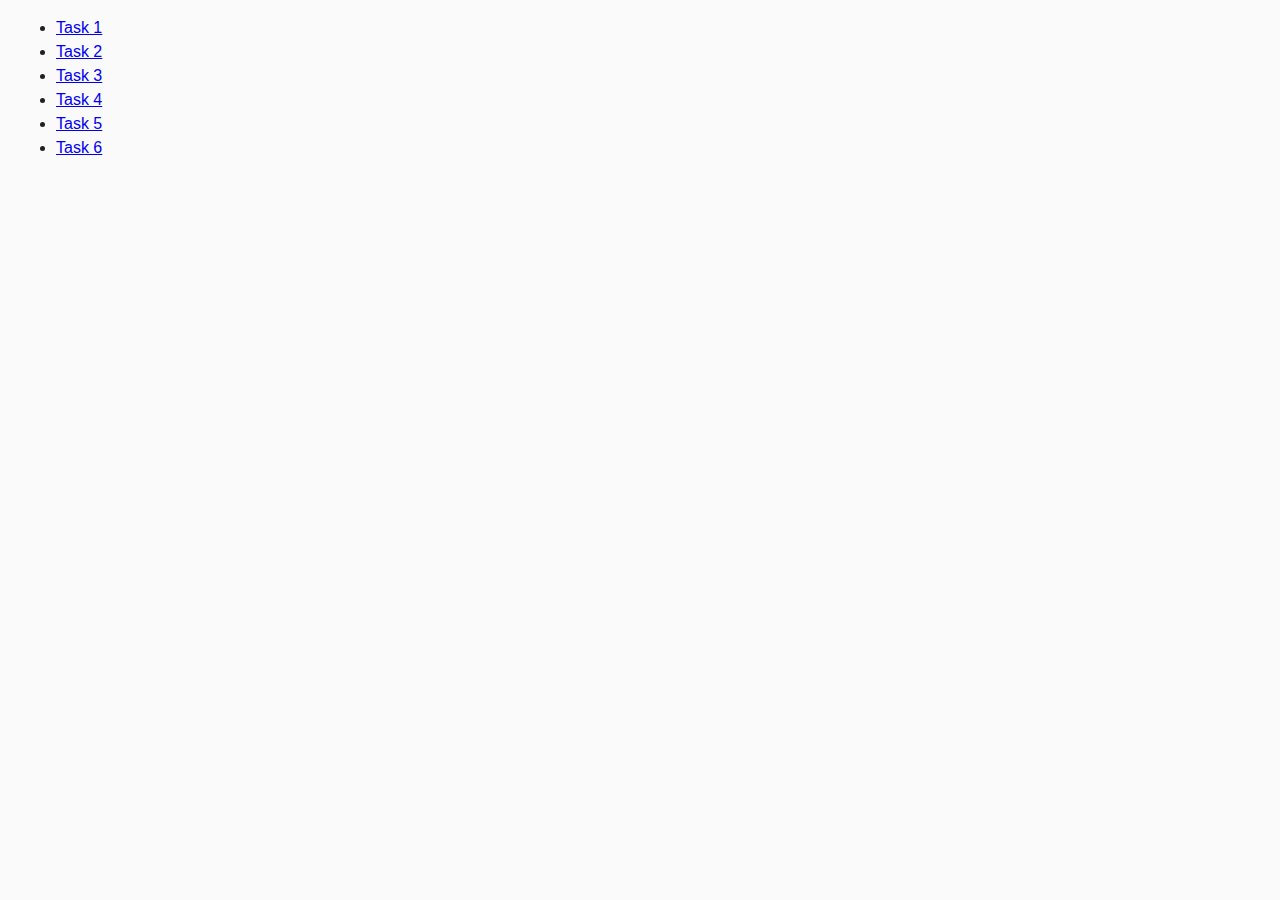
<file: index.html>
<!DOCTYPE html>
<html lang="ru">

<head>
    <meta charset="UTF-8" />
    <meta http-equiv="X-UA-Compatible" content="IE=edge" />
    <meta name="viewport" content="width=device-width, initial-scale=1.0" />
    <title>Homework 7</title>
    <link rel="stylesheet" href="css/common.css" />
</head>

<body>
    <ul>
        <li><a href="task-1.html">Task 1</a></li>
        <li><a href="task-2.html">Task 2</a></li>
        <li><a href="task-3.html">Task 3</a></li>
        <li><a href="task-4.html">Task 4</a></li>
        <li><a href="task-5.html">Task 5</a></li>
        <li><a href="task-6.html">Task 6</a></li>
    </ul>
</body>
</html>
</file>
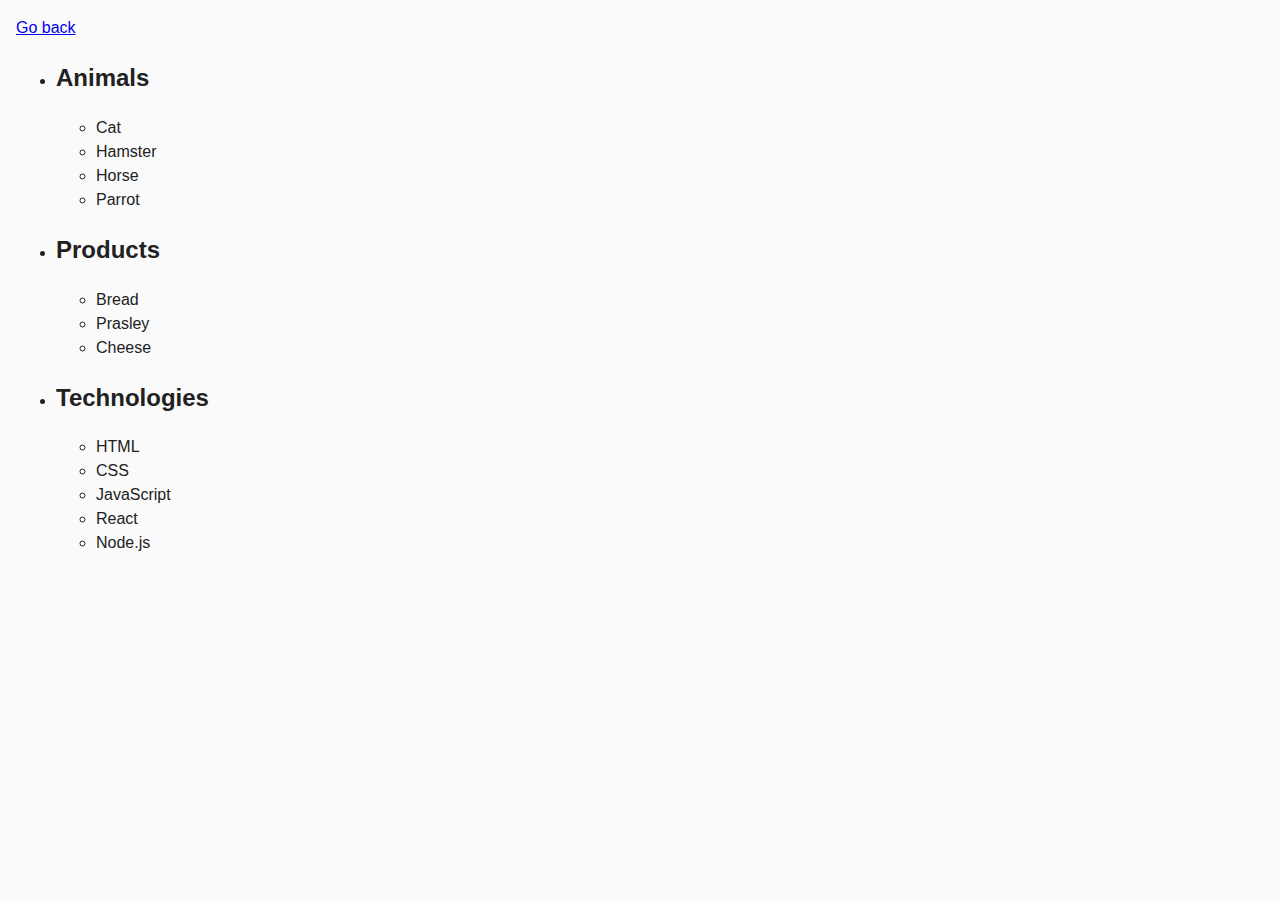
<file: task-1.html>
<!DOCTYPE html>
<html lang="ru">

<head>
    <meta charset="UTF-8" />
    <meta http-equiv="X-UA-Compatible" content="IE=edge" />
    <meta name="viewport" content="width=device-width, initial-scale=1.0" />
    <title>Task 1</title>
    <link rel="stylesheet" href="css/common.css" />
</head>

<body>
    <p><a href="index.html">Go back</a></p>

    <ul id="categories">
        <li class="item">
            <h2>Animals</h2>

            <ul>
                <li>Cat</li>
                <li>Hamster</li>
                <li>Horse</li>
                <li>Parrot</li>
            </ul>
        </li>
        <li class="item">
            <h2>Products</h2>

            <ul>
                <li>Bread</li>
                <li>Prasley</li>
                <li>Cheese</li>
            </ul>
        </li>
        <li class="item">
            <h2>Technologies</h2>

            <ul>
                <li>HTML</li>
                <li>CSS</li>
                <li>JavaScript</li>
                <li>React</li>
                <li>Node.js</li>
            </ul>
        </li>
    </ul>

    <script src="./js/task-1.js" type="module"></script>
</body>

</html>
</file>
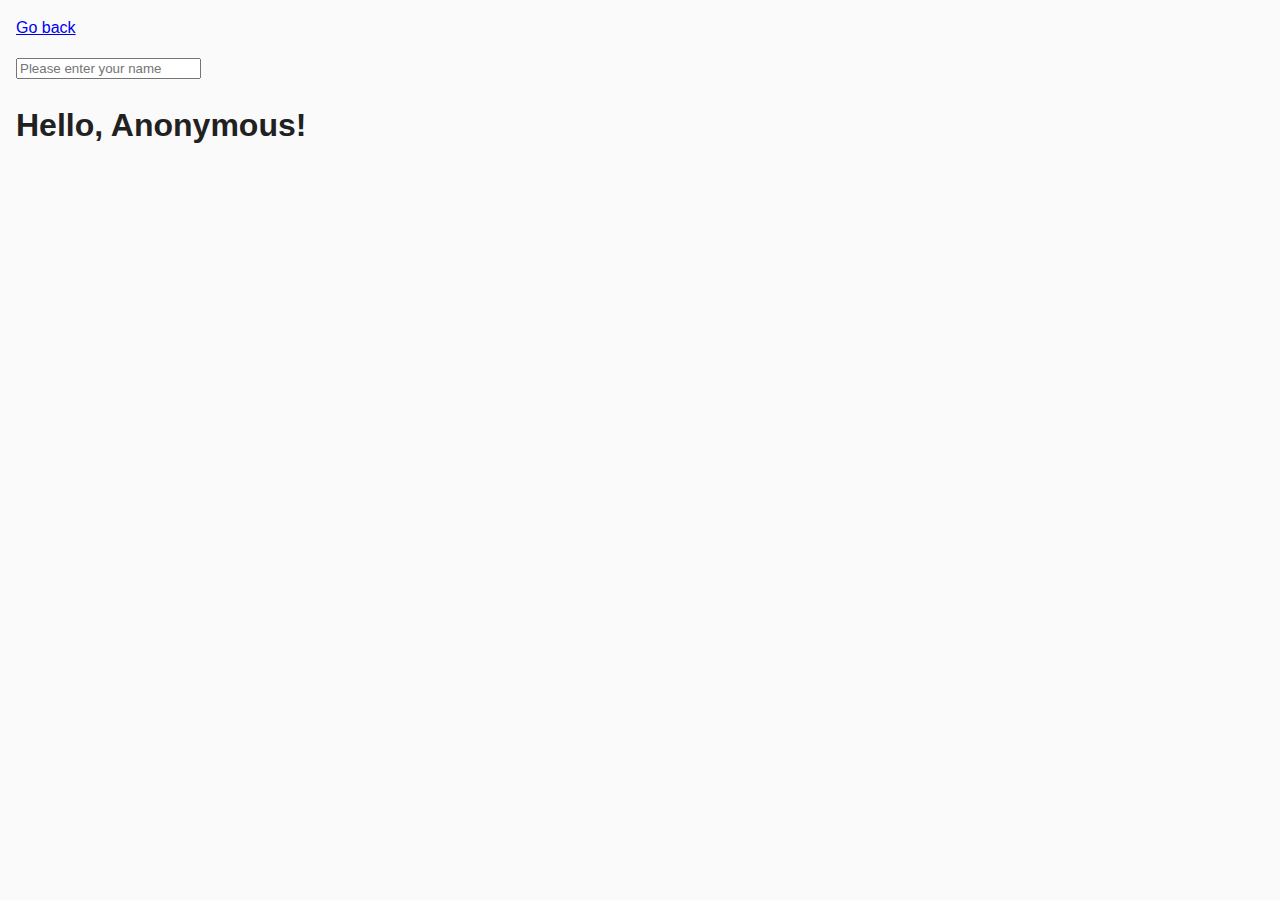
<file: task-3.html>
<!DOCTYPE html>
<html lang="ru">

<head>
    <meta charset="UTF-8" />
    <meta http-equiv="X-UA-Compatible" content="IE=edge" />
    <meta name="viewport" content="width=device-width, initial-scale=1.0" />
    <title>Task 3</title>
    <link rel="stylesheet" href="css/common.css" />
</head>

<body>
    <p><a href="index.html">Go back</a></p>

    <input type="text" id="name-input" placeholder="Please enter your name" />
    <h1>Hello, <span id="name-output">Anonymous</span>!</h1>

    <script src="./js/task-3.js" type="module"></script>
</body>

</html>
</file>
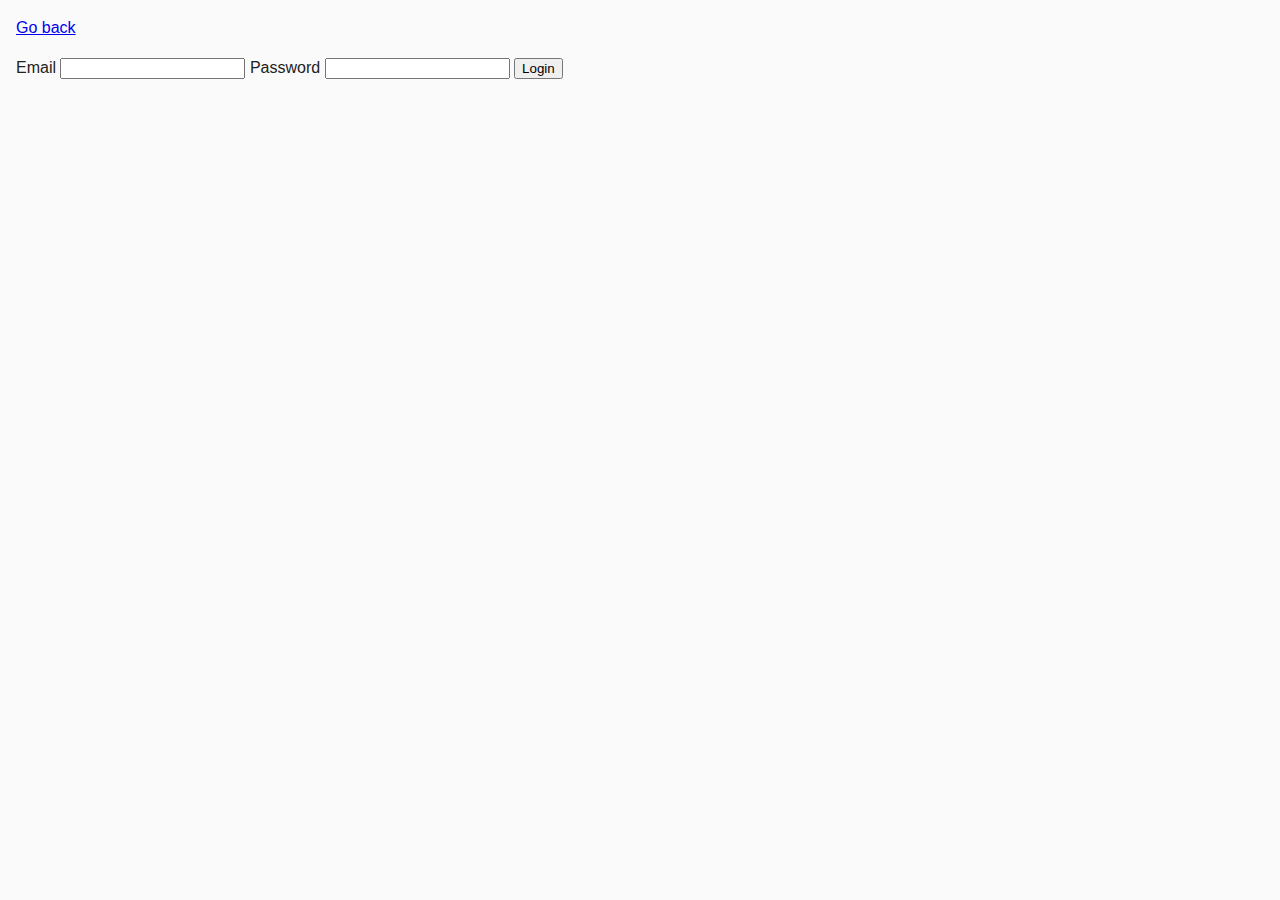
<file: task-4.html>
<!DOCTYPE html>
<html lang="ru">

<head>
    <meta charset="UTF-8" />
    <meta http-equiv="X-UA-Compatible" content="IE=edge" />
    <meta name="viewport" content="width=device-width, initial-scale=1.0" />
    <title>Task 4</title>
    <link rel="stylesheet" href="css/common.css" />
</head>

<body>
    <p><a href="index.html">Go back</a></p>

    <form class="login-form">
        <label>
            Email
            <input type="email" name="email" />
        </label>
        <label>
            Password
            <input type="password" name="password" />
        </label>
        <button type="submit">Login</button>
    </form>

    <script src="./js/task-4.js" type="module"></script>
</body>

</html>
</file>
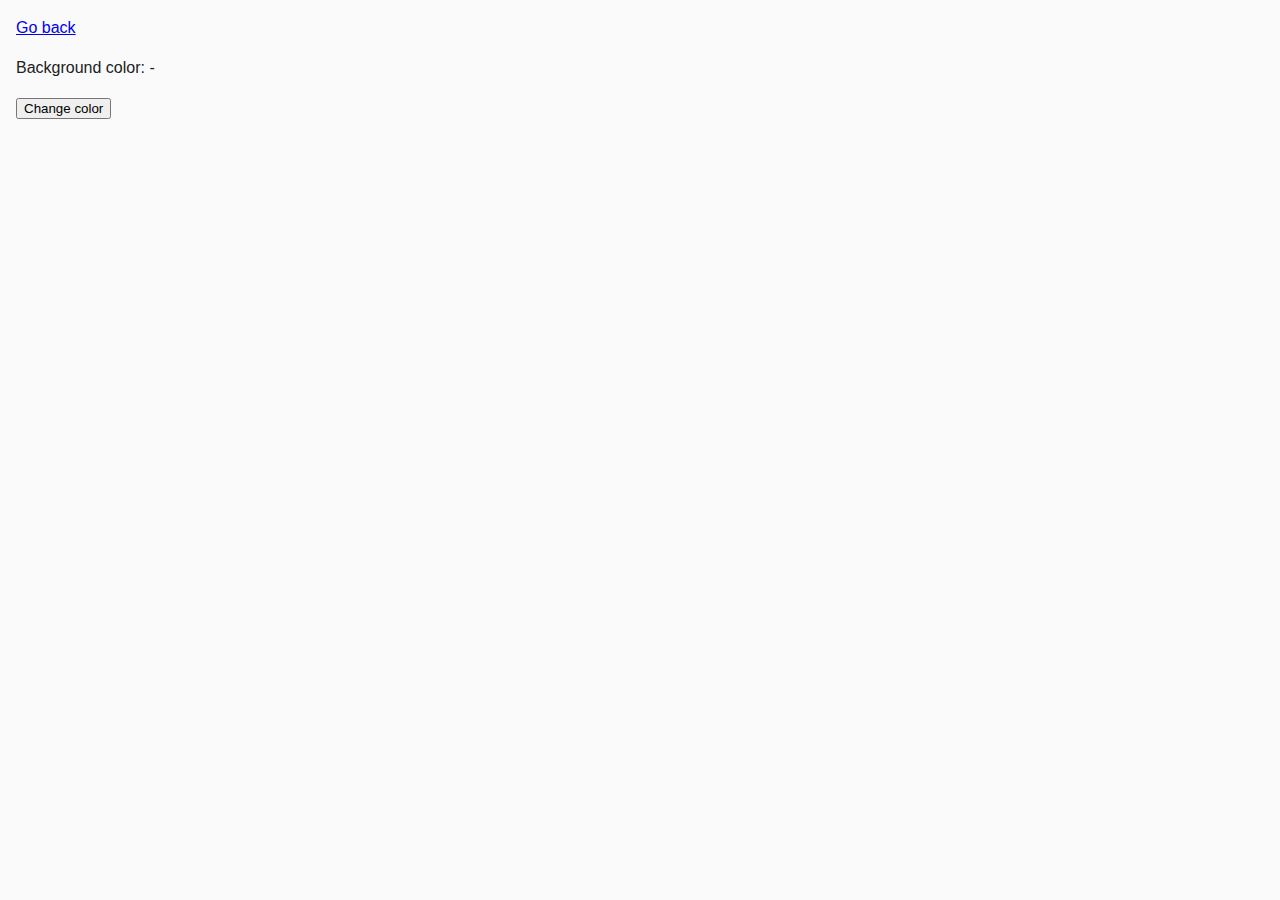
<file: task-5.html>
<!DOCTYPE html>
<html lang="ru">

<head>
    <meta charset="UTF-8" />
    <meta http-equiv="X-UA-Compatible" content="IE=edge" />
    <meta name="viewport" content="width=device-width, initial-scale=1.0" />
    <title>Task 5</title>
    <link rel="stylesheet" href="css/common.css" />
</head>

<body>
    <p><a href="index.html">Go back</a></p>

    <div class="widget">
        <p>Background color: <span class="color">-</span></p>
        <button type="button" class="change-color">Change color</button>
    </div>

    <script src="./js/task-5.js" type="module"></script>
</body>

</html>
</file>
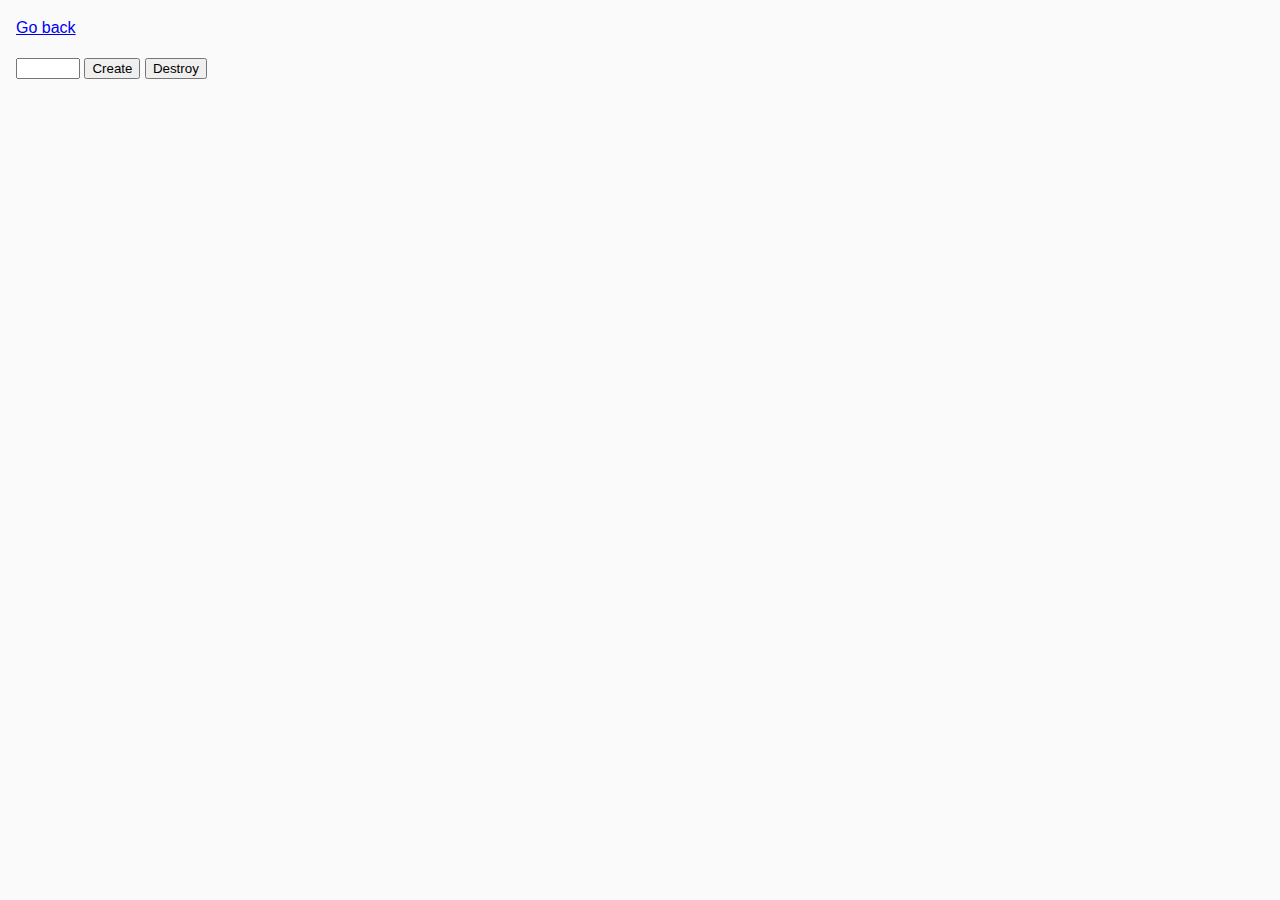
<file: task-6.html>
<!DOCTYPE html>
<html lang="ru">

<head>
    <meta charset="UTF-8" />
    <meta http-equiv="X-UA-Compatible" content="IE=edge" />
    <meta name="viewport" content="width=device-width, initial-scale=1.0" />
    <title>Task 6</title>
    <link rel="stylesheet" href="css/common.css" />
</head>

<body>
    <p><a href="index.html">Go back</a></p>

    <div id="controls">
        <input type="number" min="1" max="100" step="1" />
        <button type="button" data-create>Create</button>
        <button type="button" data-destroy>Destroy</button>
    </div>

    <div id="boxes"></div>

    <script src="./js/task-6.js" type="module"></script>
</body>

</html>
</file>
<file: css/common.css>
* {
    box-sizing: border-box;
}

body {
    margin: 16px;
    font-family: -apple-system, BlinkMacSystemFont, 'Segoe UI', Roboto, Oxygen,
        Ubuntu, Cantarell, 'Open Sans', 'Helvetica Neue', sans-serif;
    -webkit-font-smoothing: antialiased;
    -moz-osx-font-smoothing: grayscale;
    background-color: #fafafa;
    color: #212121;
    line-height: 1.5;
}

.gallery {
    display: flex;
    gap: 24px;
    flex-wrap: wrap;
    margin: 0;
    list-style: none;
}

.gallery-item {
    width: calc((100% - 48px) / 3);
    overflow: hidden;
    margin: 0;
}

.gallery-img {
    width: 360px;
    height: 300px;
    object-fit: cover;
}
</file>
